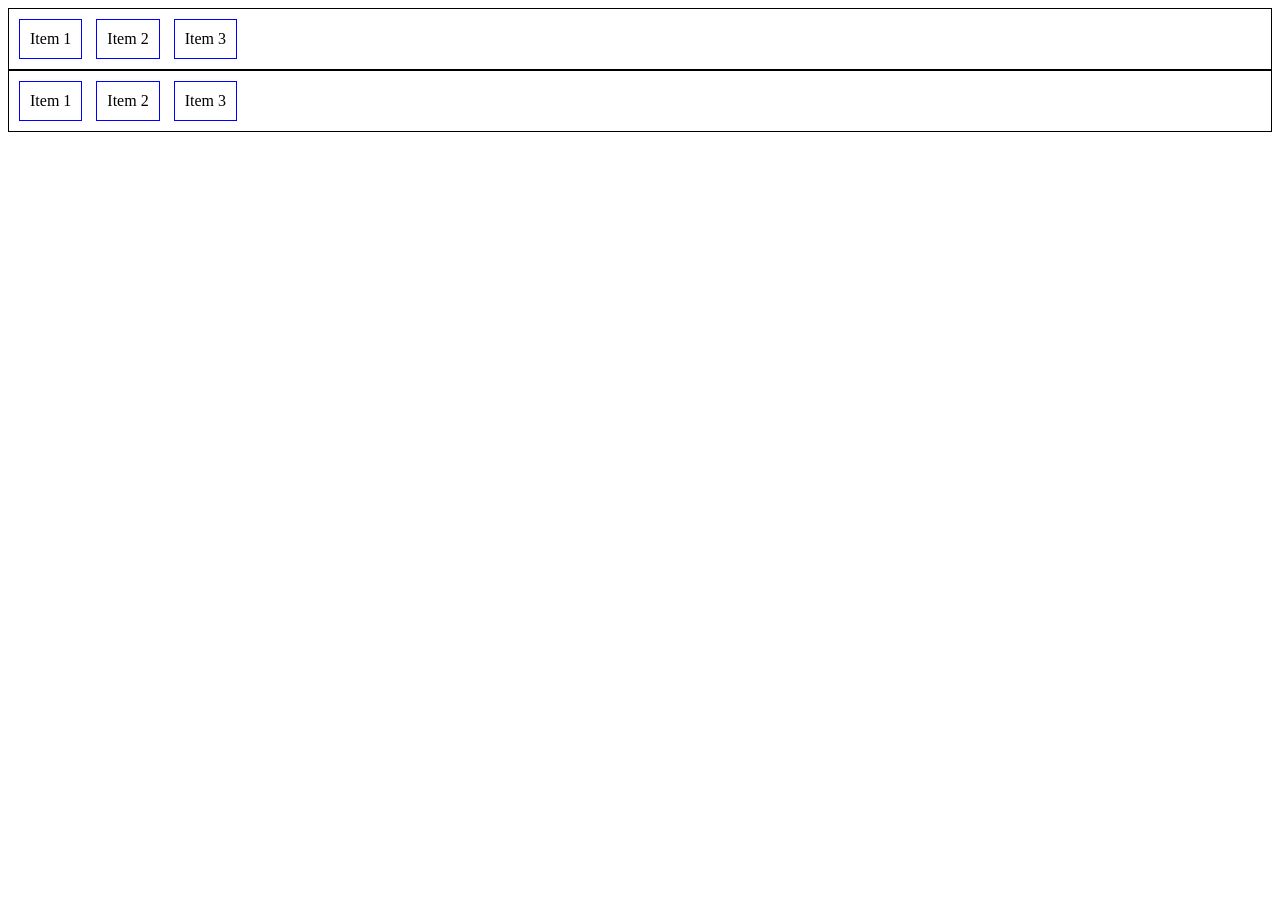
<file: templates/next.html>
<!DOCTYPE html>
<html lang="en">
<head>
    <meta charset="UTF-8">
    <meta name="viewport" content="width=device-width, initial-scale=1.0">
    <title>Horizontal Layout with Inline-Block</title>
    <style>
        .inline-container {
            border: 1px solid black;
            padding: 10px;
        }
        .inline-item {
            display: inline-block;
            padding: 10px;
            margin-right: 10px;
            border: 1px solid blue;
        }
    </style>
</head>
<body>
    <div class="inline-container">
        <div class="inline-item">Item 1</div>
        <div class="inline-item">Item 2</div>
        <div class="inline-item">Item 3</div>
    </div>

    <div class="inline-container">
            <div class="inline-item">Item 1</div>
            <div class="inline-item">Item 2</div>
            <div class="inline-item">Item 3</div>
        </div>
</body>
</html>
</file>
